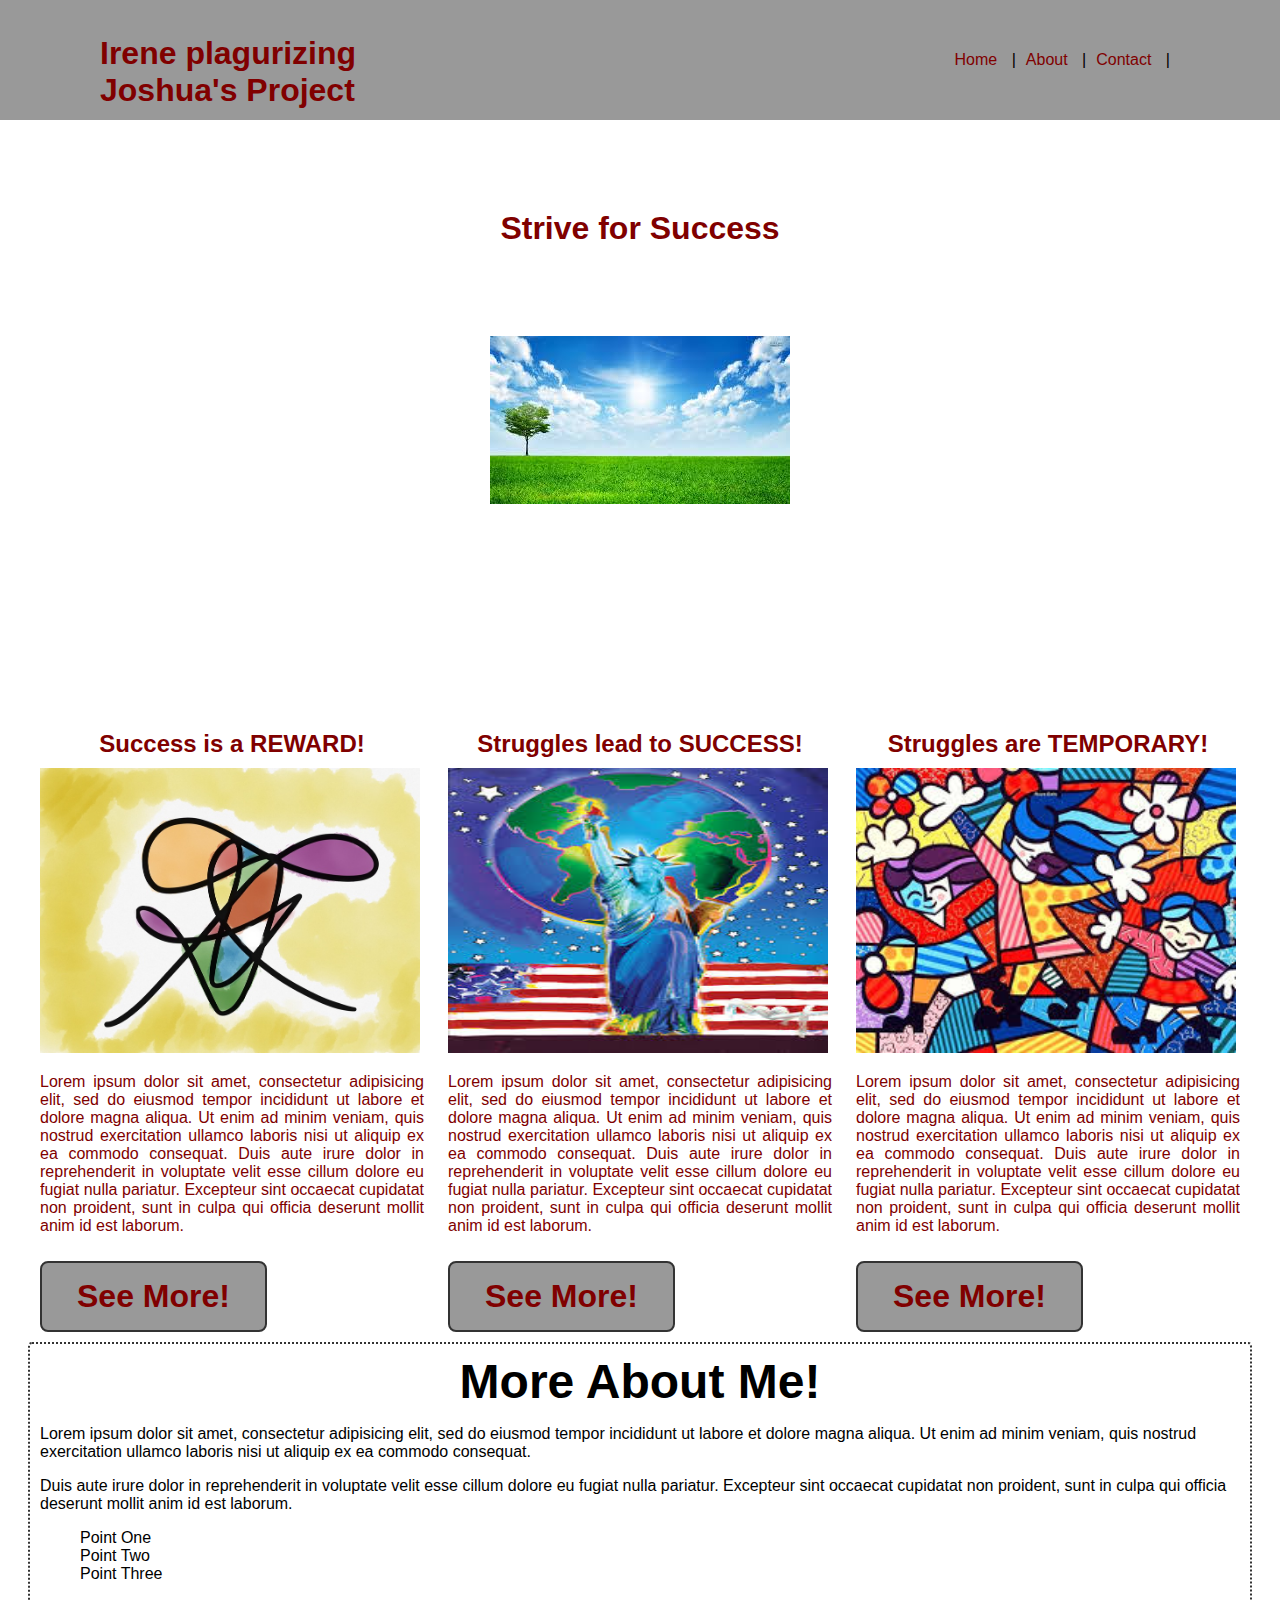
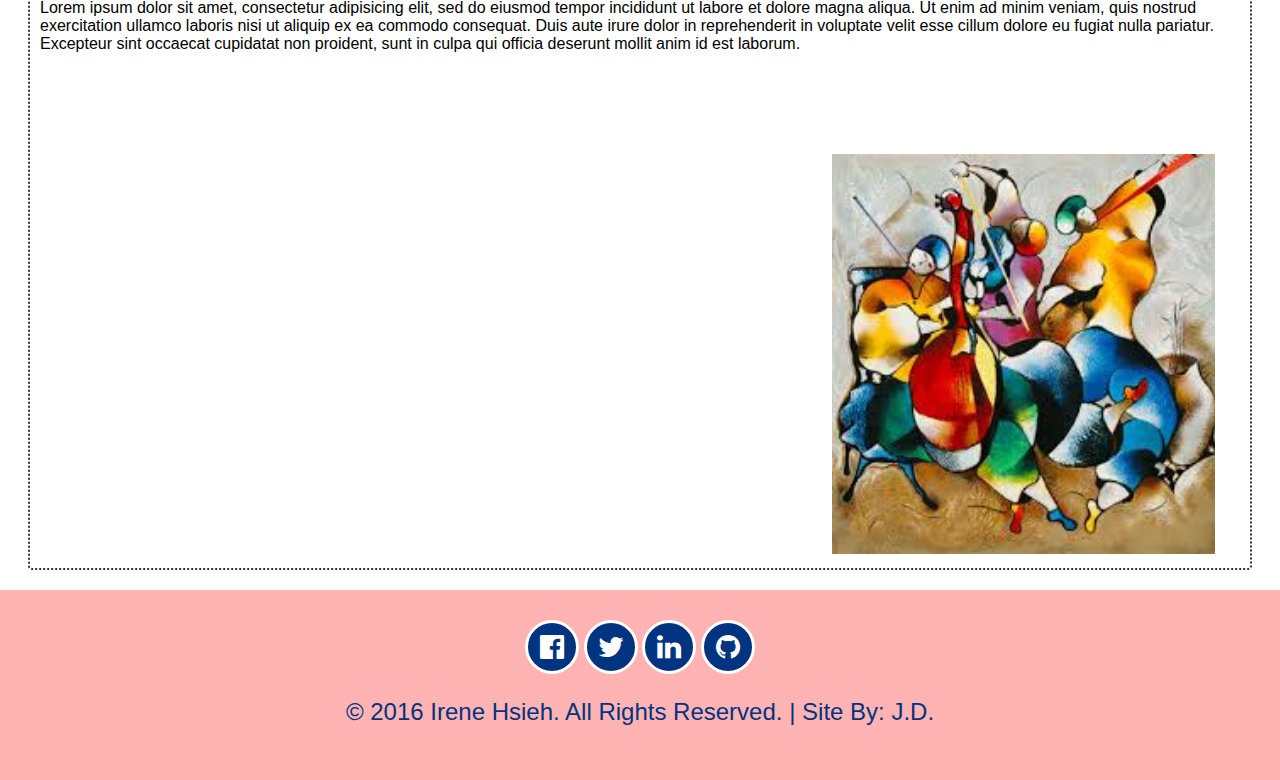
<file: index.html>
<!Doctype html>
<html>
  <head>
    <title>My Project: Home</title>
    <link rel="stylesheet" href="css/StyleSheetWeek5.css"/>
    <link href="https://fonts.googleapis.com/css?family=Cantarell:400,400italic|Roboto:400,300italic|Kotta+One' rel='stylesheet' type='text/css"/>
    <link rel="stylesheet" href="https://maxcdn.bootstrapcdn.com/font-awesome/4.5.0/css/font-awesome.min.css">

  </head>
  <body>
    <!--BEGIN HEADER-->
    <header>
      <div id="logo">
        <a href="#">
          <h1>Irene plagurizing Joshua's Project</h1>
        </a>
      </div>

      <nav id="menu">
        <ul>
          <li>
            <a href="index.html">Home</a>
          </li>
          <li>
            <a href="about.html">About</a>
          </li>
          <li>
            <a href="contact.html">Contact</a>
          </li>
        </ul>
      </nav>
    </header>
    <!--END OF HEADER-->

    <!--BEGIN BANNER-->
    <div id="banner-home">
      <h1>Strive for Success</h1>
    </div>
    <!--END BANNER-->

    <!--BEGIN BLOG-->
    <section id="blog" class="container">
      <article class="blog-1">
        <h2>Success is a REWARD!</h2>
        <div>
          <a href="http://www.success.com/" target="_blank">
            <img src="img/banner.jpg" class="blog-image"/>
          </a>
        </div>
        <p>
          Lorem ipsum dolor sit amet, consectetur adipisicing elit, sed do eiusmod tempor incididunt ut labore et dolore magna aliqua. Ut enim ad minim veniam, quis nostrud exercitation ullamco laboris nisi ut aliquip ex ea commodo consequat. Duis aute irure dolor in reprehenderit in voluptate velit esse cillum dolore eu fugiat nulla pariatur. Excepteur sint occaecat cupidatat non proident, sunt in culpa qui officia deserunt mollit anim id est laborum.
        </p>
        <a href="" target="_blank" class="button">See More!</a>
      </article>

      <article class="blog-2">
        <h2>Struggles lead to SUCCESS!</h2>
        <div>
          <a href="http://liveboldandbloom.com/11/self-improvement/20-ways-to-overcome-life-challenges" target="_blank">
            <img src="img/Peter Max 1.jpg" class="blog-image"/>
          </a>
        </div>
        <p>
          Lorem ipsum dolor sit amet, consectetur adipisicing elit, sed do eiusmod tempor incididunt ut labore et dolore magna aliqua. Ut enim ad minim veniam, quis nostrud exercitation ullamco laboris nisi ut aliquip ex ea commodo consequat. Duis aute irure dolor in reprehenderit in voluptate velit esse cillum dolore eu fugiat nulla pariatur. Excepteur sint occaecat cupidatat non proident, sunt in culpa qui officia deserunt mollit anim id est laborum.
        </p>
        <a href="" target="_blank" class="button">See More!</a>
      </article>

      <article class="blog-3">
        <h2>Struggles are TEMPORARY!</h2>
        <div>
          <a href="https://www.youtube.com/watch?v=Ewqnfufbs9I" target="_blank">
            <img src="img/Britto 1.jpg" class="blog-image"/>
          </a>
        </div>
        <p>
          Lorem ipsum dolor sit amet, consectetur adipisicing elit, sed do eiusmod tempor incididunt ut labore et dolore magna aliqua. Ut enim ad minim veniam, quis nostrud exercitation ullamco laboris nisi ut aliquip ex ea commodo consequat. Duis aute irure dolor in reprehenderit in voluptate velit esse cillum dolore eu fugiat nulla pariatur. Excepteur sint occaecat cupidatat non proident, sunt in culpa qui officia deserunt mollit anim id est laborum.
        </p>
        <a href="" target="_blank" class="button">See More!</a>
      </article>
    </section>
    <!--END OF BLOG-->

    <!--BEGIN ABOUT-->
    <section id="about" class="container">

      <article>
        <h1>More About Me!</h1>
        <p>Lorem ipsum dolor sit amet, consectetur adipisicing elit, sed do eiusmod tempor incididunt ut labore et dolore magna aliqua. Ut enim ad minim veniam, quis nostrud exercitation ullamco laboris nisi ut aliquip ex ea commodo consequat.</p>
          <p>Duis aute irure dolor in reprehenderit in voluptate velit esse cillum dolore eu fugiat nulla pariatur. Excepteur sint occaecat cupidatat non proident, sunt in culpa qui officia deserunt mollit anim id est laborum.</p>

    <ul>
      <li>Point One</li>
      <li>Point Two</li>
      <li>Point Three</li>
    </ul>

    <p>
      Lorem ipsum dolor sit amet, consectetur adipisicing elit, sed do eiusmod tempor incididunt ut labore et dolore magna aliqua. Ut enim ad minim veniam, quis nostrud exercitation ullamco laboris nisi ut aliquip ex ea commodo consequat. Duis aute irure dolor in reprehenderit in voluptate velit esse cillum dolore eu fugiat nulla pariatur. Excepteur sint occaecat cupidatat non proident, sunt in culpa qui officia deserunt mollit anim id est laborum.
    </p>

      </article>

      <aside class="align-right">
        <figure>
          <img src="img/davidschluss1.jpg" class="selfie"/>
        </figure>
      </aside>

    </section>
    <!--END OF ABOUT-->

    <!--BEGIN FOOTER-->
    <footer id="copyright">
      <div class="social">
        <a href="#">
          <i class="fa fa-facebook-official"></i>
        </a>

        <a href="#">
          <i class="fa fa-twitter"></i>
        </a>

        <a href="#">
          <i class="fa fa-linkedin"></i>
        </a>

        <a href="#">
          <i class="fa fa-github"></i>
        </a>
      </div>

      <p>&copy; 2016 Irene Hsieh. All Rights Reserved. | Site By: <a href="#">J.D.</a> </p>
    </footer>
    <!--END OF FOOTER-->

    <!--Google Analytics Script-->
    <script>
      (function(i,s,o,g,r,a,m){i['GoogleAnalyticsObject']=r;i[r]=i[r]||function(){
      (i[r].q=i[r].q||[]).push(arguments)},i[r].l=1*new Date();a=s.createElement(o),
      m=s.getElementsByTagName(o)[0];a.async=1;a.src=g;m.parentNode.insertBefore(a,m)
      })(window,document,'script','//www.google-analytics.com/analytics.js','ga');

      ga('create', 'UA-73825896-1', 'auto');
      ga('send', 'pageview');
    </script>

  </body>
</html>
</file>
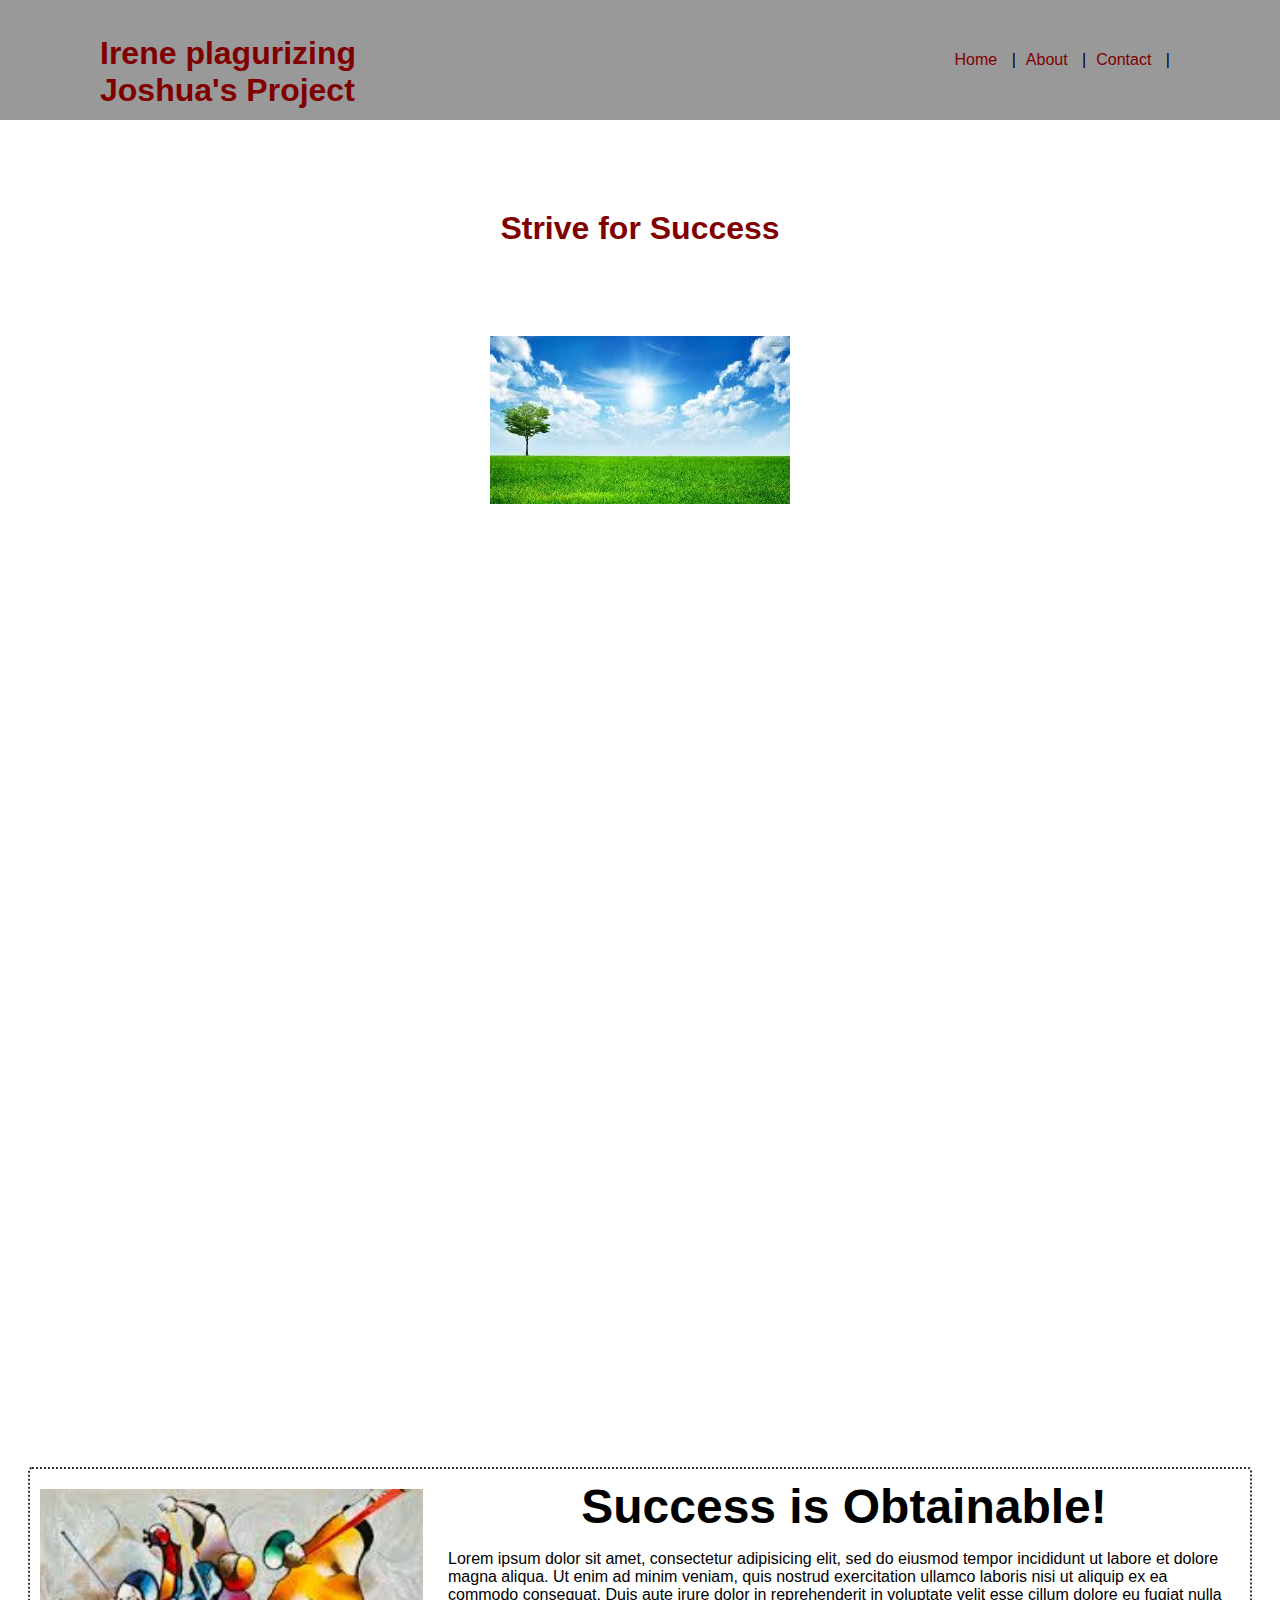
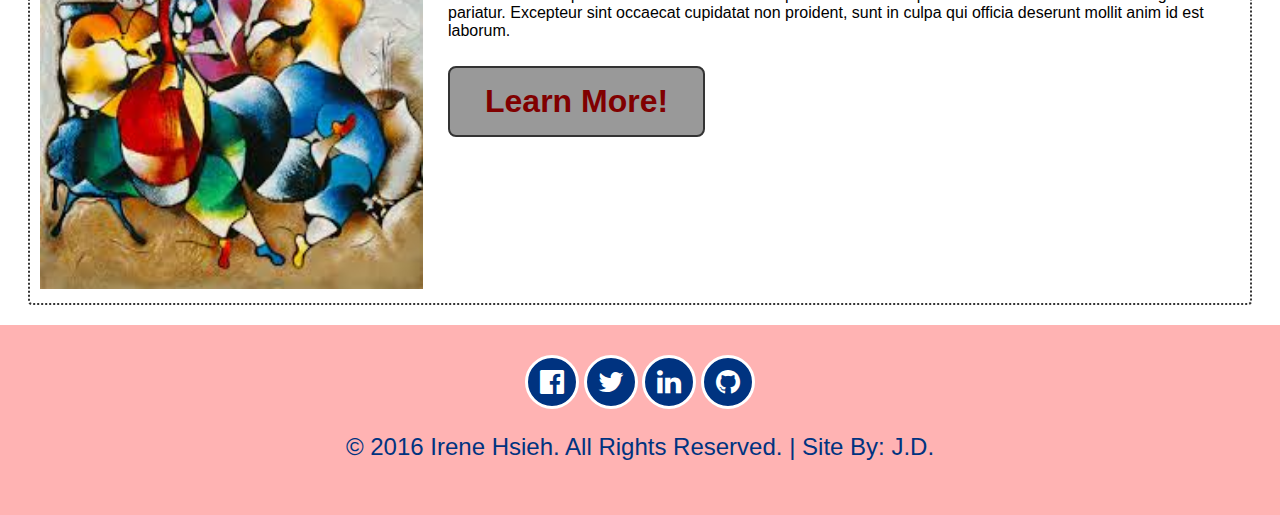
<file: about.html>
<!Doctype html>
<html>
  <head>
    <title>My Project: About</title>
    <link rel="stylesheet" href="css/StyleSheetWeek5.css"/>
    <link href="https://fonts.googleapis.com/css?family=Cantarell:400,400italic|Roboto:400,300italic|Kotta+One' rel='stylesheet' type='text/css"/>
    <link rel="stylesheet" href="https://maxcdn.bootstrapcdn.com/font-awesome/4.5.0/css/font-awesome.min.css">

  </head>
  <body>
    <!--BEGIN HEADER-->
    <header>
      <div id="logo">
        <a href="#">
          <h1>Irene plagurizing Joshua's Project</h1>
        </a>
      </div>

      <nav id="menu">
        <ul>
          <li>
            <a href="index.html">Home</a>
          </li>
          <li>
            <a href="about.html">About</a>
          </li>
          <li>
            <a href="contact.html">Contact</a>
          </li>
        </ul>
      </nav>
    </header>
    <!--END OF HEADER-->




    <!--BEGIN BANNER-->
    <div id="banner-home">
      <h1>Strive for Success</h1>
    </div>
    <!--END BANNER-->

    <!--BEGIN VIDEO SECTION-->
    <section id="video">
      <div class="video-container">
        <iframe width="560" height="315" src="https://www.youtube.com/embed/qWmF-bJj5Xs" frameborder="0" allowfullscreen></iframe>
      </div>
    </section>
    <!--END VIDEO SECTION-->

    <!--BEGIN ABOUT SECTION-->
    <section id="about" class="container">
      <aside class="align-left">
        <figure>
          <img src="img/davidschluss1.jpg" class="selfie"/>
        </figure>
      </aside>
      <article>
        <h1>Success is Obtainable!</h1>
        <p>Lorem ipsum dolor sit amet, consectetur adipisicing elit, sed do eiusmod tempor incididunt ut labore et dolore magna aliqua. Ut enim ad minim veniam, quis nostrud exercitation ullamco laboris nisi ut aliquip ex ea commodo consequat. Duis aute irure dolor in reprehenderit in voluptate velit esse cillum dolore eu fugiat nulla pariatur. Excepteur sint occaecat cupidatat non proident, sunt in culpa qui officia deserunt mollit anim id est laborum.</p>
        <a href="about.html" class="button">Learn More!</a>
      </article>
    </section>
    <!--END ABOUT SECTION-->

    <!--BEGIN FOOTER-->
    <footer id="copyright">
      <div class="social">
        <a href="#">
          <i class="fa fa-facebook-official"></i>
        </a>

        <a href="#">
          <i class="fa fa-twitter"></i>
        </a>

        <a href="#">
          <i class="fa fa-linkedin"></i>
        </a>

        <a href="#">
          <i class="fa fa-github"></i>
        </a>
      </div>

      <p>&copy; 2016 Irene Hsieh. All Rights Reserved. | Site By: <a href="#">J.D.</a> </p>
    </footer>
    <!--END OF FOOTER-->
</file>
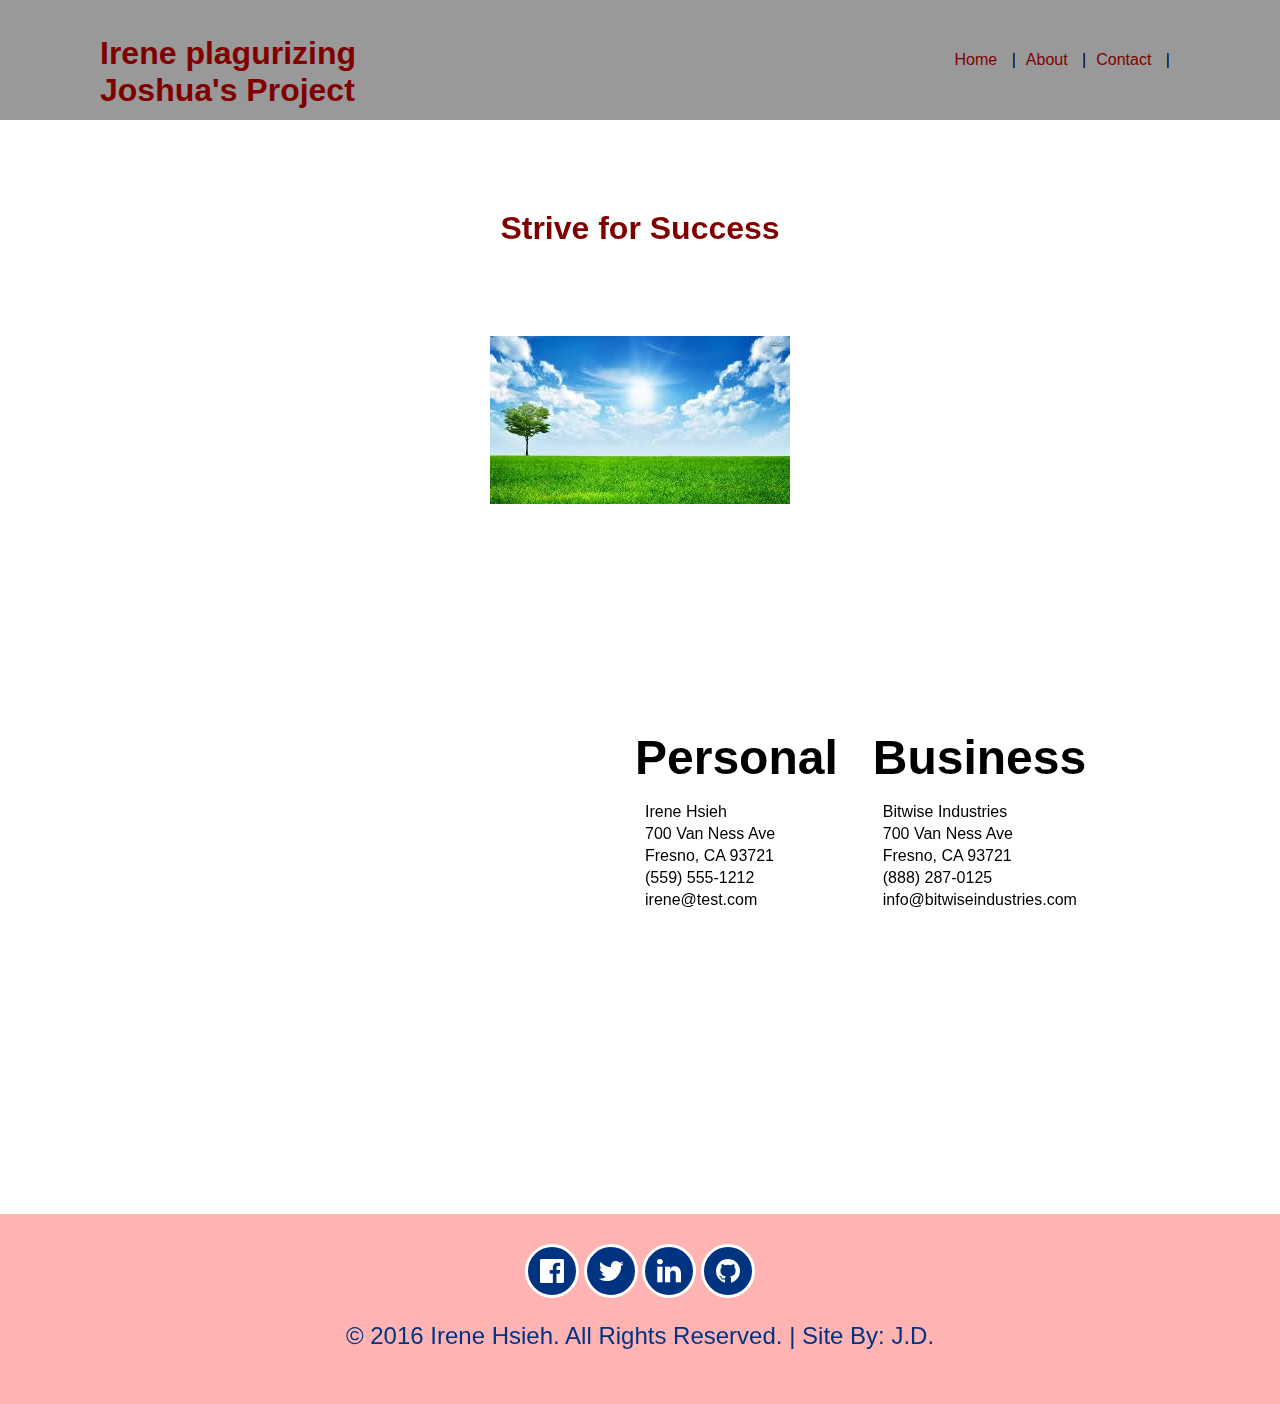
<file: contact.html>
<!Doctype html>
<html>
  <head>
    <title>My Project: Contact</title>
    <link rel="stylesheet" href="css/StyleSheetWeek5.css"/>
    <link href="https://fonts.googleapis.com/css?family=Cantarell:400,400italic|Roboto:400,300italic|Kotta+One' rel='stylesheet' type='text/css"/>
    <link rel="stylesheet" href="https://maxcdn.bootstrapcdn.com/font-awesome/4.5.0/css/font-awesome.min.css">

  </head>
  <body>
    <!--BEGIN HEADER-->
    <header>
      <div id="logo">
        <a href="#">
          <h1>Irene plagurizing Joshua's Project</h1>
        </a>
      </div>

      <nav id="menu">
        <ul>
          <li>
            <a href="index.html">Home</a>
          </li>
          <li>
            <a href="about.html">About</a>
          </li>
          <li>
            <a href="contact.html">Contact</a>
          </li>
        </ul>
      </nav>
    </header>
    <!--END OF HEADER-->

    <!--BEGIN BANNER-->
    <div id="banner-home">
      <h1>Strive for Success</h1>
    </div>
    <!--END BANNER-->

    <!--BEGIN CONTACT SECTION-->
    <section id="contact">
      <div class="map">
        <iframe src="https://www.google.com/maps/embed?pb=!1m18!1m12!1m3!1d3197.604061093963!2d-119.78796568537068!3d36.732069279232846!2m3!1f0!2f0!3f0!3m2!1i1024!2i768!4f13.1!3m3!1m2!1s0x809460a5cfdf4b6b%3A0xab092ce50c284a0a!2sBitwise+Industries!5e0!3m2!1sen!2sus!4v1455165238230" width="600" height="450" frameborder="0" style="border:0" allowfullscreen></iframe>
      </div>

      <div class="info">
        <h3>Personal</h3>
        <ul>
          <li>Irene Hsieh</li>
          <li>700 Van Ness Ave</li>
          <li>Fresno, CA  93721</li>
          <li>(559) 555-1212</li>
          <li>irene@test.com</li>
        </ul>
      </div>

      <div class="info">
        <h3>Business</h3>
        <ul>
          <li>Bitwise Industries</li>
          <li>700 Van Ness Ave</li>
          <li>Fresno, CA  93721</li>
          <li>(888) 287-0125</li>
          <li>info@bitwiseindustries.com</li>
        </ul>
      </div>

      </div>
    </section>
    <!--END CONTACT SECTION-->

    <!--BEGIN FOOTER-->
    <footer id="copyright">
      <div class="social">
        <a href="#">
          <i class="fa fa-facebook-official"></i>
        </a>

        <a href="#">
          <i class="fa fa-twitter"></i>
        </a>

        <a href="#">
          <i class="fa fa-linkedin"></i>
        </a>

        <a href="#">
          <i class="fa fa-github"></i>
        </a>
      </div>

      <p>&copy; 2016 Irene Hsieh. All Rights Reserved. | Site By: <a href="#">J.D.</a> </p>
    </footer>
    <!--END OF FOOTER-->
</file>
<file: css/StyleSheetWeek5.css>
/*GLOBAL STYLES*/
body {
  height: 100%;
  margin: 0px;
  padding: 0px;
  font-family: Verdana, Geneva, sans-serif;
}

/*
PRIMARY COLOR: #003380
SECONDARY COLOR: #800000
THIRD COLOR: #ffb3b3
*/

h1, h2, h3 {
  margin: 0px;
}

a {
  text-decoration: none;
  color: #800000;
}

ul {
  list-style-type: none;
}

/*HEADER STYLES*/
header {
  height: 120px;
  background-color: #999999;
}

#logo {
  width: 300px;
  position: absolute;
  top: 35px;
  left: 100px;
}

#logo h1:hover {
  color: #00ff00;
}

#menu {
  position: absolute;
  top: 35px;
  right: 100px;
}

#menu ul {
  display: inline-block;
}

#menu li {
  display: block;
  float: left;
}

#menu li:after {
  padding: 0px 10px;
  content: " | ";
}

#menu a:hover {
  color: #00ff00;
}

/*BANNER STYLES*/

#banner-home {
  height: 600px;
  width: 100%;
  color: #800000;
  background-size: cover;
  background:url(../img/blueskies.jpg) no-repeat center;
}

#banner-home h1 {
  text-align: center;
  padding: 90px 0px;
}

/*Blog Styles*/

.container {
  width: 1200px;
  margin: 0 auto;
  overflow: hidden;
}

.blog-1, .blog-2 {
  width: 384px;
  float: left;
  margin-right: 24px;
}

.blog-3 {
  width: 384px;
  float: left;
}

.blog-image {
  height: 285px;
  width: 380px;
  margin: 0px, 2px;
}

#blog h2 {
  text-align: center;
  margin: 10px 0px;
  color: #800000;
}

#blog p {
  text-align: justify;
  color: #800000;
}

.button {
  padding: 15px 35px;
  background-color: #999999;
  border: 2px solid #333333;
  border-radius: 8px;
  display: inline-block;;
  font-size: 2em;
  font-weight: 700;
  color: #800000;
  margin: 10px 0px;
}
.button:hover {
  background-color: #333;
  color: #800000;
}

/* About Styles */

#about {
  border: 2px dotted #333;
  padding: 10px;
  border-radius: 4px;
}

.align-left {
  margin-right: 24px;
  margin-top: 10px;
  float: left;
  width: 384px;
}

.selfie {
  height: 400px;
  width: 383px;
}

figure {
  margin: 0px;
  padding: 0px;
}

#about h1 {
  text-align: center;
  font-size: 3em;
}

/* Footer Styles */
footer {
  margin-top: 20px;
  clear: both;
}

#copyright {
  padding: 30px 0px;
  background-color: #ffb3b3;
  display: block;
  color: #003380;
}

#copyright p{
  text-align: center;
  font-size: 1.5em;
}

#copyright a{
  color: #003380;
}

.social {
  text-align: center;
}

.fa {
  height: 28px;
  width: 28px;
  background-color: #003380;
  color: #ffffff;
  padding: 10px;
  text-align: center;
  border: 3px solid #fff;
  border-radius: 100%;
  font-size: 28px !important;
}

/*=====ABOUT PAGE STYLES=====*/
#video{
  width: 100%;
  position: relative;
  padding-bottom: 56%;
  padding-top: 30px;
  height: 0px;
  overflow: hidden;
}

.video-container{
  width: 98%;
  margin: 0px auto;
}

#video iframe{
position: absolute;
top: 0px;
left: 0px;
width: 100%;
height: 100%;
}

#about-page {
  padding: 10px;
}

#about-page article{
  width: 600px;
  float: left;
  padding: 10px;
}

#about-page h1{
text-align: center;
font-size: 3em;
}

#about-page p{
line-height: 1.2em;
text-align: justify;
}

#about-page li{
  padding: 2px;
}

.align-right {
  margin-right: 24px;
  margin-top: 85px;
  float: right;
  width: 384px;
}

/*=====CONTACT PAGE STYLES=====*/
#contact h3{
  font-size: 3em;
}

#contact ul{
  padding-left: 10px;
}

#contact li{
  padding: 2px 0px;
}

.map{
  float: left;
  margin: 20px 0px;
}

.info{
  float: left;
  margin-left: 35px;
  margin-top: 10px;
}
</file>
